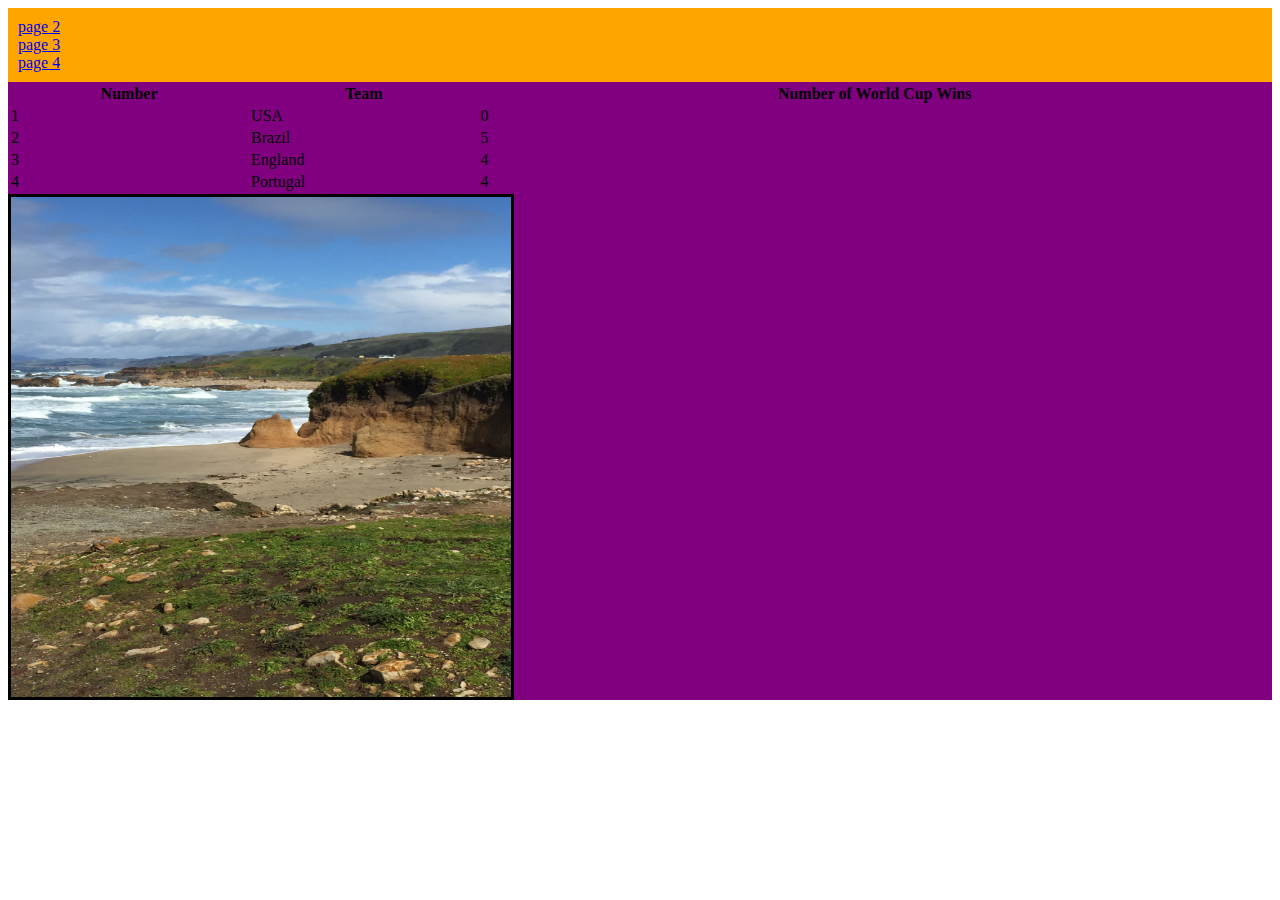
<file: index.html>
<!DOCTYPE html>
<html>
    <head>

<link rel="stylesheet"
href="https://stackpath.bootstrapcdn.com/bootstrap/4.1.1/css/bootstrap.min.css"
integrity="sha384-WskhaSGFgHYWDcbwN70/dfYBj47jz9qbsMId/iRN3ewGhXQFZCSftd1LZCfmhktB"
crossorigin="anonymous">

<link rel="stylesheet" href="css/styles.css">

        <title>
            My Webpage
        </title>
    </head>
    <body>

    <div id="index">

     <div class="navigation-bar">
       <div class="row">
          <div class="col-sm"><a href="page2.html" class="nav-item">page 2</a></div>
          <div class="col-sm"><a href="page3.html" class="nav-item col-sm">page 3</a></div>
          <div class="col-sm"><a href="page4.html" class="nav-item col-sm">page 4</a></div>
       </div>

    </div>
      <div class="container">

            <table style="width:100%">
              <tr>
                <th>Number</th>
                <th>Team</th>
                <th>Number of World Cup Wins</th>
              </tr>

              <tr>
                <td>1</td>
                <td>USA</td>
                <td>0</td>
              </tr>

              <tr>
                <td>2</td>
                <td>Brazil</td>
                <td>5</td>
              </tr>

              <tr>
                <td>3</td>
                <td>England</td>
                <td>4</td>
              </tr>

              <tr>
                <td>4</td>
                <td>Portugal</td>
                <td>4</td>
              </tr>

            </table>
      </div>

            <img src="images/PCH.jpg" alt="Pacific Coast Highway" class="PCH-image">

      </div>
    </body>
</html>
</file>
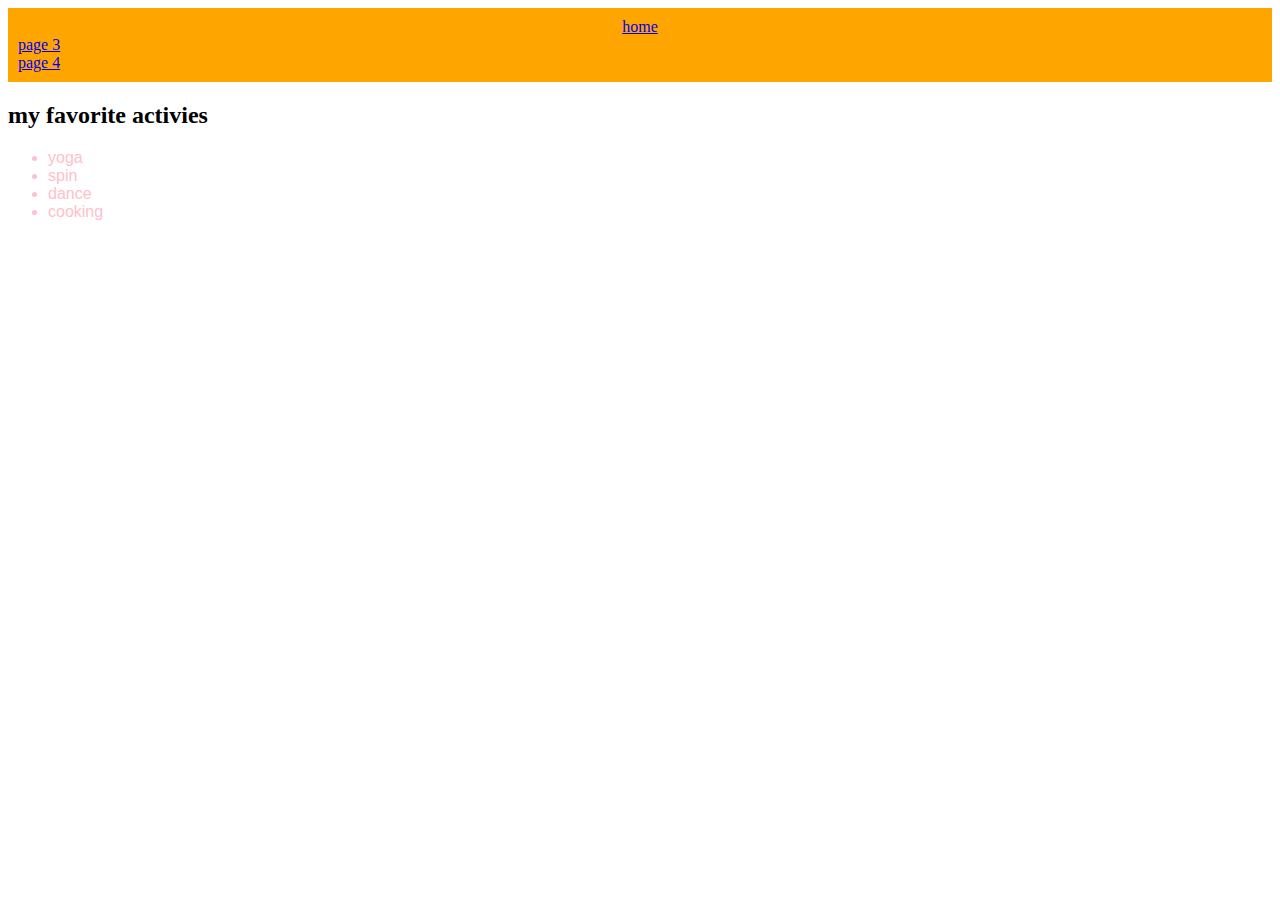
<file: page2.html>
<!DOCTYPE html>
<html>
    <head>
<link rel="stylesheet"
href="https://stackpath.bootstrapcdn.com/bootstrap/4.1.1/css/bootstrap.min.css"
integrity="sha384-WskhaSGFgHYWDcbwN70/dfYBj47jz9qbsMId/iRN3ewGhXQFZCSftd1LZCfmhktB"
crossorigin="anonymous">

<link rel="stylesheet" href="css/styles.css">

        <title>
            My Webpage
        </title>
    </head>

    <body>
          <div class="navigation-bar">
            <div class="row">
              <div class="col-sm nav-item"><a href="index.html" class="btn btn-info" role="button">home</a></div>
              <div class="col-sm"><a href="page3.html" class="nav-item col-sm">page 3</a></div>
              <div class="col-sm"><a href="page4.html" class="nav-item col-sm">page 4</a></div>
           </div>

    </div>


<h2>my favorite activies</h2>
        <ul>
          <li>yoga</li>
          <li>spin</li>
          <li>dance</li>
          <li>cooking</li>
        </ul>



    </body>
</html>
</file>
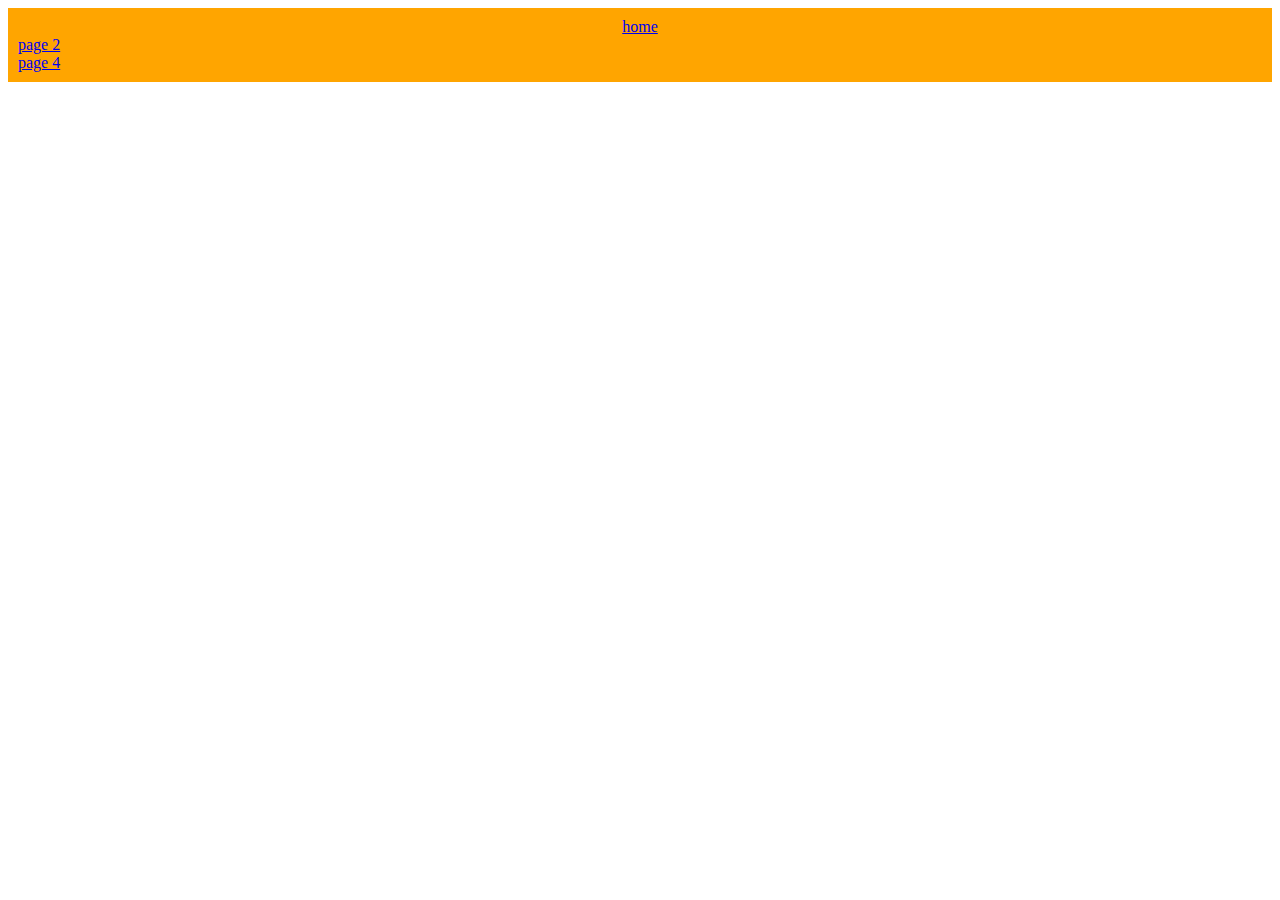
<file: page3.html>
<!DOCTYPE html>
<html>
    <head>
        <link rel="stylesheet"
href="https://stackpath.bootstrapcdn.com/bootstrap/4.1.1/css/bootstrap.min.css"
integrity="sha384-WskhaSGFgHYWDcbwN70/dfYBj47jz9qbsMId/iRN3ewGhXQFZCSftd1LZCfmhktB"
crossorigin="anonymous">

<link rel="stylesheet" href="css/styles.css">

        <title>
            My Webpage
        </title>
    </head>
    <body>
        <div class="navigation-bar">
            <div class="row">
              <div class="col-sm nav-item"><a href="index.html" class="btn btn-info" role="button">home</a></div>
              <div class="col-sm"><a href="page2.html" class="nav-item col-sm">page 2</a></div>
              <div class="col-sm"><a href="page4.html" class="nav-item col-sm">page 4</a></div>
        </div>

    </body>
</html>
</file>
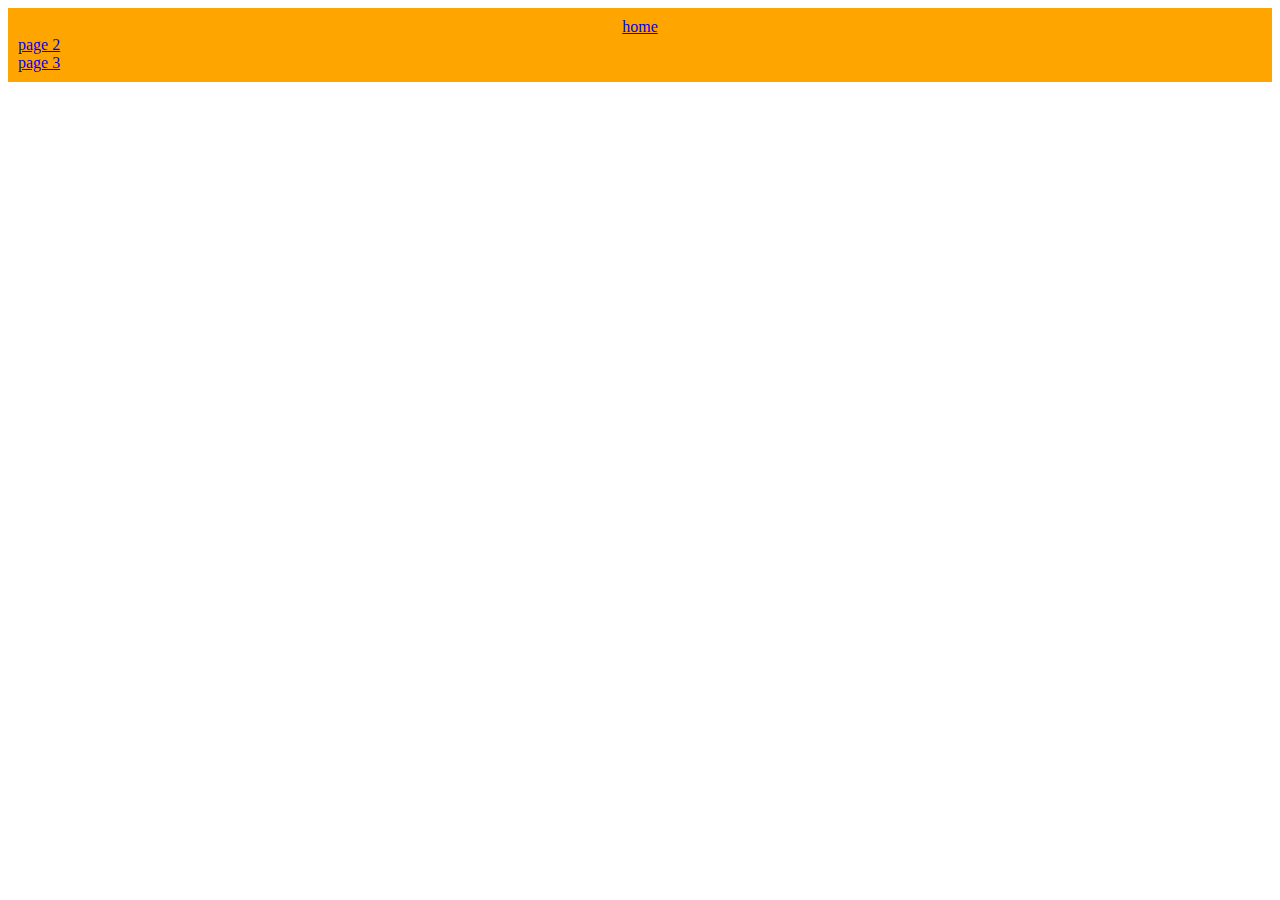
<file: page4.html>
<!DOCTYPE html>
<html>
    <head>
        <link rel="stylesheet"
href="https://stackpath.bootstrapcdn.com/bootstrap/4.1.1/css/bootstrap.min.css"
integrity="sha384-WskhaSGFgHYWDcbwN70/dfYBj47jz9qbsMId/iRN3ewGhXQFZCSftd1LZCfmhktB"
crossorigin="anonymous">

<link rel="stylesheet" href="css/styles.css">
        <title>
            My Webpage
        </title>
    </head>

    <body>
        <div class="navigation-bar">
            <div class="row">
              <div class="col-sm nav-item"><a href="index.html" class="btn btn-info" role="button">home</a></div>
              <div class="col-sm"><a href="page2.html" class="nav-item col-sm">page 2</a></div>
              <div class="col-sm"><a href="page3.html" class="nav-item col-sm">page 3</a></div>
           </div>
        </div>

    </body>
</html>
</file>
<file: css/styles.css>
@media only screen and (max-width: 249px) {
  #index {
    background-color: red;
  }
}


ul {
  color: pink;
  font-size: 1em;
  font-family: sans-serif;

}

.navigation-bar {
    background-color: orange;
    color: white;
    padding: 10px;
}

.nav-item {
  text-align: center;

}

#index {
  background-color: purple;
}

.PCH-image {
  border: black solid;
  width: 500px;
  height: 500px;
  display: block;

}
</file>
